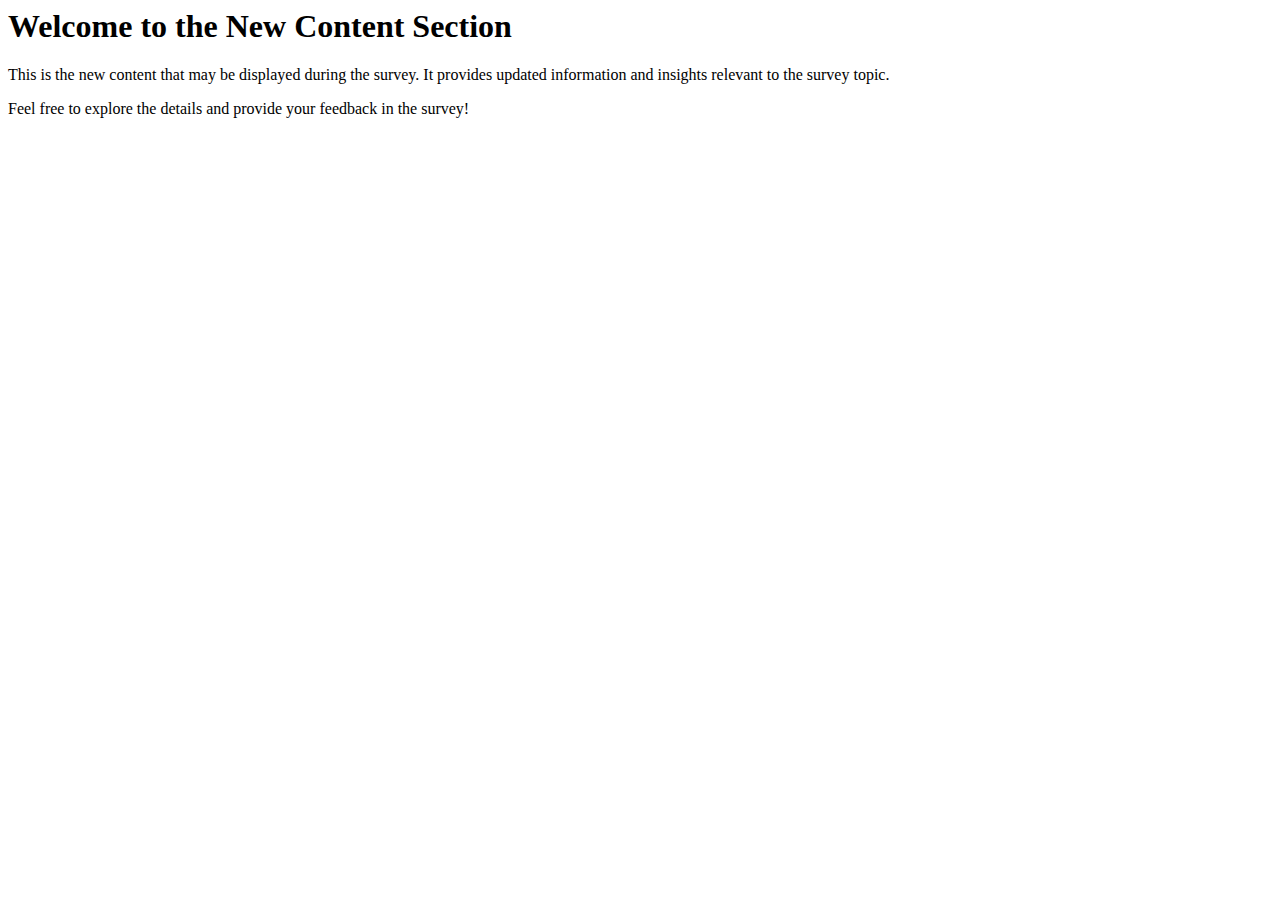
<file: new.html>
<html>
<head>
    <title>New Content for Survey</title>
</head>
<body>
    <h1>Welcome to the New Content Section</h1>
    <p>This is the new content that may be displayed during the survey. It provides updated information and insights relevant to the survey topic.</p>
    <p>Feel free to explore the details and provide your feedback in the survey!</p>
</body>
</html>
</file>
